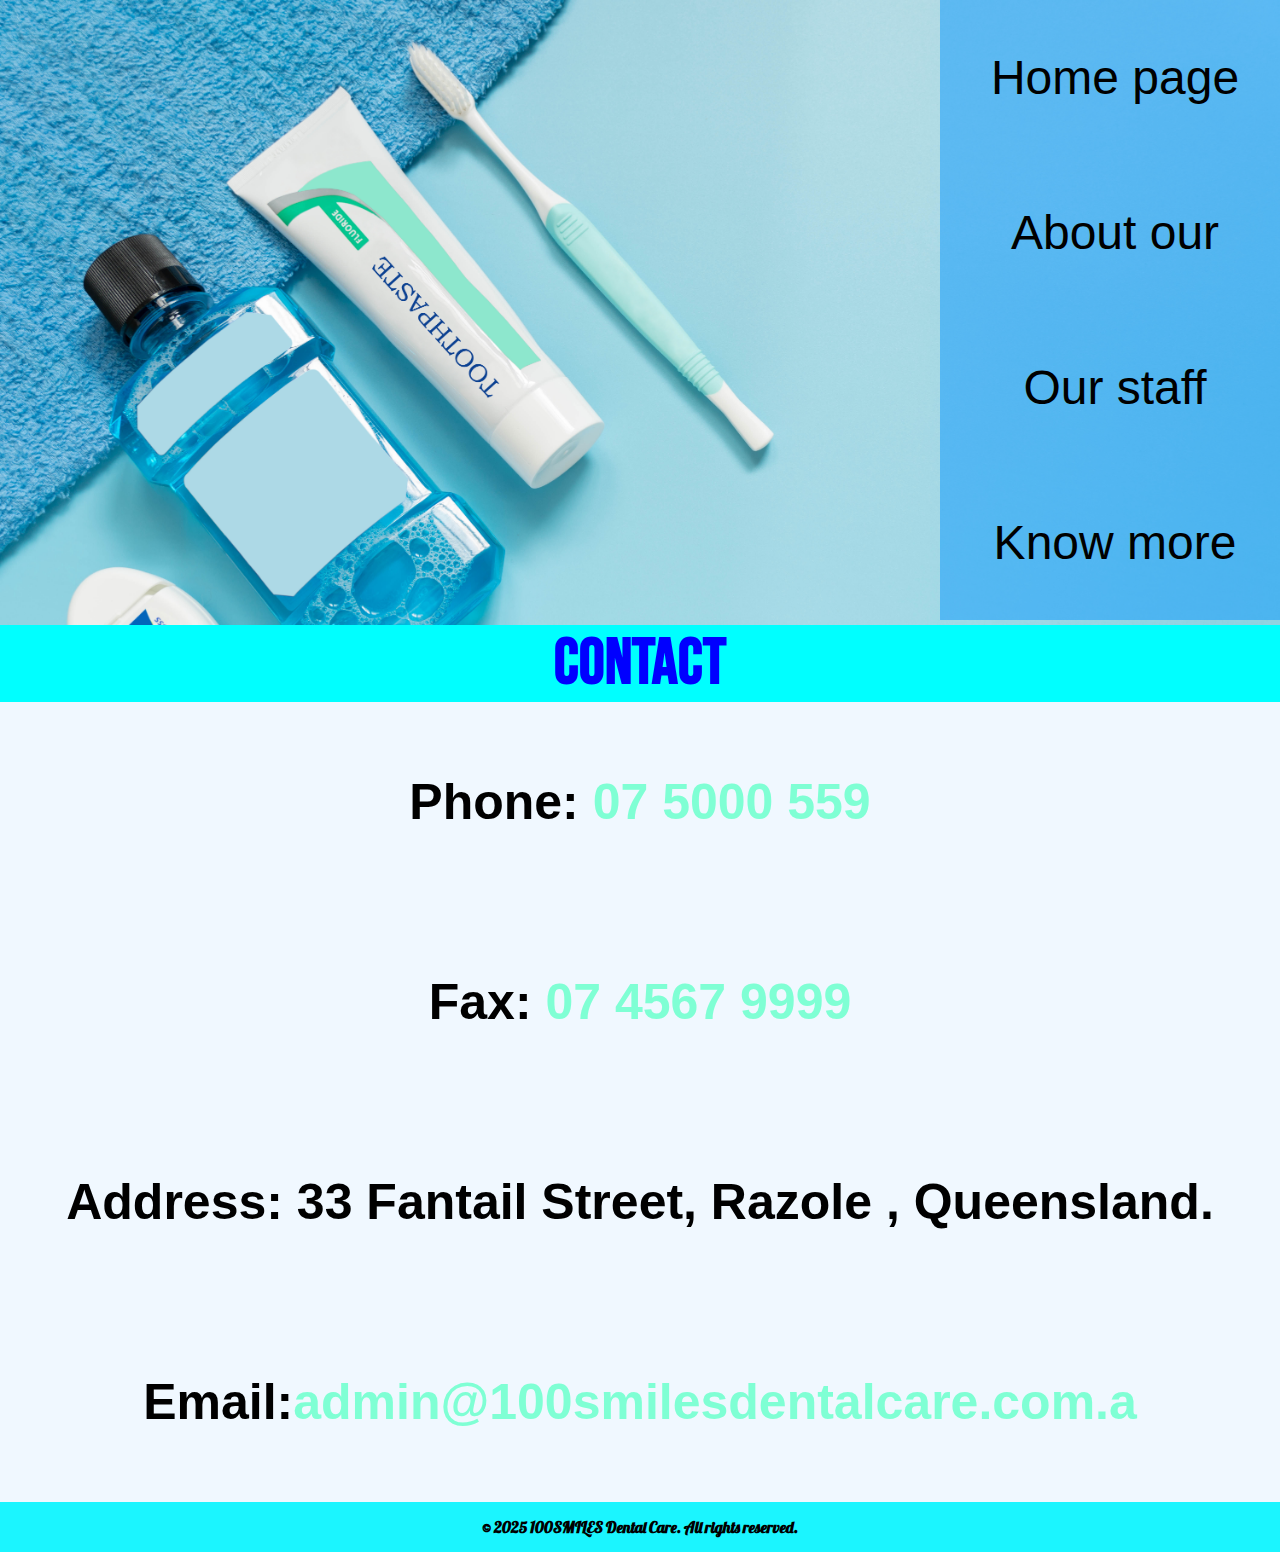
<file: connect.html>
<!DOCTYPE html>
<html lang="en">
<head>
    <meta charset="UTF-8">
    <meta name="viewport" content="width=device-width, initial-scale=1.0">
    <title>100SMILES Dental Care</title>
    <style>
        .top2{
            background-image: url("images/AdobeStock_283903376.jpeg");
        }
        body{
            background-color: aqua;
        }
    </style>
    <link href="https://fonts.googleapis.com/css2?family=Bebas+Neue&family=Lobster&display=swap" rel="stylesheet">
    <link rel="stylesheet" href="css/plan.css">
</head>
<body>
    <div class="top2">
        <div class="lead">
            <a href="index.html">Home page</a>
            <a href="aboutour.html">About our</a>
            <a href="staff.html">Our staff</a>
            <a href="konwmore.html">Know more</a>
        </div>
    </div>
    <h1>Contact</h1>
    <div class="connect">
        Phone: <a href="tel :+107 5000 559">07 5000 559</a><br>
        Fax: <a href="tel: +107 4567 9999">07 4567 9999</a><br>
        Address: 33 Fantail Street, Razole , Queensland.<br>
        Email:<a href="mailto: admin@100smilesdentalcare.com.a">admin@100smilesdentalcare.com.a</a>
    </div>
    <footer>
        &copy; 2025 100SMILES Dental Care. All rights reserved.
    </footer>
</body>
</html>
</file>
<file: css/plan.css>
*{
    margin:0;
    padding:0;
    border:0;
}
body {
  font-family: -apple-system, BlinkMacSystemFont, "Segoe UI", Roboto, "Helvetica Neue",
               Arial, sans-serif;
}
.top{
    background-repeat: no-repeat;
    background-position: top center;
    background-size:cover;
    width:100%;
    height:550px;
    font-size:3em;
    font-weight:900px;
    color:rgb(255, 255, 255);
    text-indent: 7vw;
    line-height: 500px;
    box-shadow: 10px 10px 30px 10px rgba(0,0,0,0.5);
    font-family: 'Bebas Neue', serif;
}
nav{
    background-color: rgba(22, 173, 238, 0.5);
    text-align: center;
}
nav a{
    display:inline-block;
    width:210px;
    height:60px;
    font-size:30px;
    color: black;
    text-decoration:none;
    padding:0 50px;
    line-height: 60px;
    border-width:3px;
    border-style:dotted;
    border-color:rgba(0, 0, 255,0.3);
}
nav a:hover{
    color:aliceblue;
    background-color: rgba(0, 0, 255,0.3);
    border-radius: 20%;
    box-shadow:10px 10px 40px 10px rgba(0,0,0,0.3)
}
main{
    font-size: 2em;
    font-weight: bold;
    color: rgb(13, 47, 169);
    text-align: center;
}
.part{
color: rgb(255, 0, 0);
font-size: 40px;
}
footer{
    display: block;
    width: 100%;
    height:auto;
    text-align:center;
    font-weight: bold;
    line-height: 20px;
    background-color:rgba(91, 222, 255,0.3);
    height: 50px;
    line-height:50px;
    font-family: 'Lobster', serif;
}
dl{
    background-color: rgba(0, 98, 255, 0.3);
    width:50%;
    padding: 70px 0px;
    display :block;
    float:left;
}
dt{
    font-weight:700ox;
    font-size: 2em;
    text-align:center;
}
dd{
    font-size: 30px;
} 
.top3{
    background-position: center center;
    background-size:cover;
    height:500px;
}
.box1{
    background-color: rgba(0, 255, 255,0.3);
    font-size: 30px;
    color: rgb(36, 24, 8);
}
.checkup{
    font-size: 50px;
    font-weight: lighter;
    background-color: rgba(126, 255, 255,0.3);
    color:red;
    width: 25vw;
    height:50vh;
    float:left;
}
.checkup li{
    text-align: center;
    color: rgb(10, 16, 21);
    font-size: 30px;
}
.reason{
    color:red;
    font-size: 50px;
    font-weight: lighter;
    background-color: rgba(126, 255, 255,0.3);
    width: 25vw;
    height:50vh;
    float:right;
}
.reason li{
    text-align: center;
    color:rgb(24, 19, 12);
    font-size:30px;
}
.box3{
    width:45vw;
    height:50vh;
}
.top2{
    width:100%;
    height:625px;
    background-size: cover;
    border:0;
    margin: 0;
    padding:0;
}
.lead{
    float:right;
    width:300px;
    height:500px;
    margin-right: 40px;

}
.lead a{
    display:block;
    background-color: rgba(7, 152, 255, 0.5);
    font-weight:700px;
    width:350px;
    height:75px;
    line-height:75px;
    text-decoration: none;
    color:black;
    text-align: center;
    font-size:3em;
    padding:40px 0;
}
.lead a:hover{
    color:white;
    background-color: aquamarine;
    box-shadow:10px 10px 40px 10px rgba(0,0,0,0.3)
}
h1{
    font-weight: 900;
    font-size: 4em;
    text-align:center;
    color:blue;
    font-family: 'Bebas Neue', serif;
}
.contant{
    width:300px;
    height:400px;
    margin-left: auto;
    margin:auto;
    background-color: rgba(63, 255, 255,0.3);
    border-radius: 50%;
}
.contant p{
    font-size:3em;
    text-align:center;
    font-weight:bold;
}
.connect{
    background-color: aliceblue;
    font-size: 50px;
    font-weight: bold;
    text-align: center;
    line-height: 200px;
}
.connect a{
    color: aquamarine;
    text-decoration: none;
}
.docter{
    width:100%;
    height:50vh;
}
.text dl{
    float:left;
    width:50%;
    height:50vh;
    padding: 0;
    border: 0;
}
.staff img{
    float:right;
    width:50%;
    height:50vh;
}
.title2{
    font-weight:bolder;
    font-size: 2em;
    margin: 550px 0;
    text-indent: 3em;
    color: black;
}
.left{
    float:left;
    width:30vw;
    height:60vh;
}
.right{
    float:right;
    width:30vw;
    height:60vh;
}
.bighistory{
    width:100%;
    height:60vh;
    display:inline-block;
}
.history{
    width: 35vw;
    height: 60vh;
    background-color: rgba(133, 255, 214,.7);
    font-size: 20px;
    font-weight:bold;
    float: left;
    margin-left: 2vw;
}
.history p{
    margin-top:60px;
}
.thing li{
    text-align: center;
    font-size: 20px;
    color:rgb(0, 119, 255);
    line-height: 30px;
}
@media screen and (max-width:1112px){
    nav{
    background-color: rgba(22, 173, 238, 0.5);
    text-align: center;
}
nav a{
    display:inline-block;
    width:140px;
    height:60px;
    font-size:20px;
    color: black;
    text-decoration:none;
    padding:0 50px;
    line-height: 60px;
    border-width:3px;
    border-style:dotted;
    border-color:rgba(0, 0, 255,0.3);
}
nav a:hover{
    color:aliceblue;
    background-color: rgba(0, 0, 255,0.3);
}
}
@media screen and (max-width:414px){
    .top{
        font-size: 2em;
        color:black;
    }
    .title{
        margin-left: 5vw;
    }
}
@media screen and (max-width:900px){
    .docter{
        width:100%;
        height:50vh;
        float:left;
    }
    dt{
        font-size: 1em;
    }
    dd{
        font-size: 10px;
    }
    .staff img{
        display :block;
        width:100%;
        height:25vh;
    }
    .text dl{
        display: block;
        width:100%;
        height:25vh;
    }
}
@media screen and (width:320px) and (height:568px){
    .top{
        font-size: 1em;
    }
}
@media screen and (max-width:1112px) and (max-height:834px){
     .checkup,.reason{
        height:120vh;
     }
    .checkup li,.reason li{
        line-height:40px;
     }
     .box3{
        height:120vh;
     }
}
    

@media screen and (max-width:900px){
    .bighistory{
        display:block;
        width:100%;
        height:200vh;
    }
    .left img{
        float:left;
        width:100%;
        height:80vh ;
    }
    .right img{
        float:left;
        width:100%;
        height:80vh ;
    }
    .left{
        width:100%;
        height:80vh;
    }
    .right{
        width:100%;
        height:80vh;
    }
    .history{
        float:left;
        width:100%;
        height:80vh ;
    }
    .history p{
        margin-top: 10px;
    }
    .title2{
        font-size:1em;
    }
}
@media screen and (max-width:500px){
    .checkup,.reason,.box3{
         float: left;
         width: 100%;
         height:70vh;
         margin-bottom: 10vh;
    }
    .checkup li,.reason li{
        font-size: 20px;
    }
}
@media screen and (width:320px){
    .top{
        font-size: 20px;
    }
}
@media screen and (min-width:1000px) and (max-width:1120px){
    .history p {
        margin-top: 10px;
    }
}
</file>
